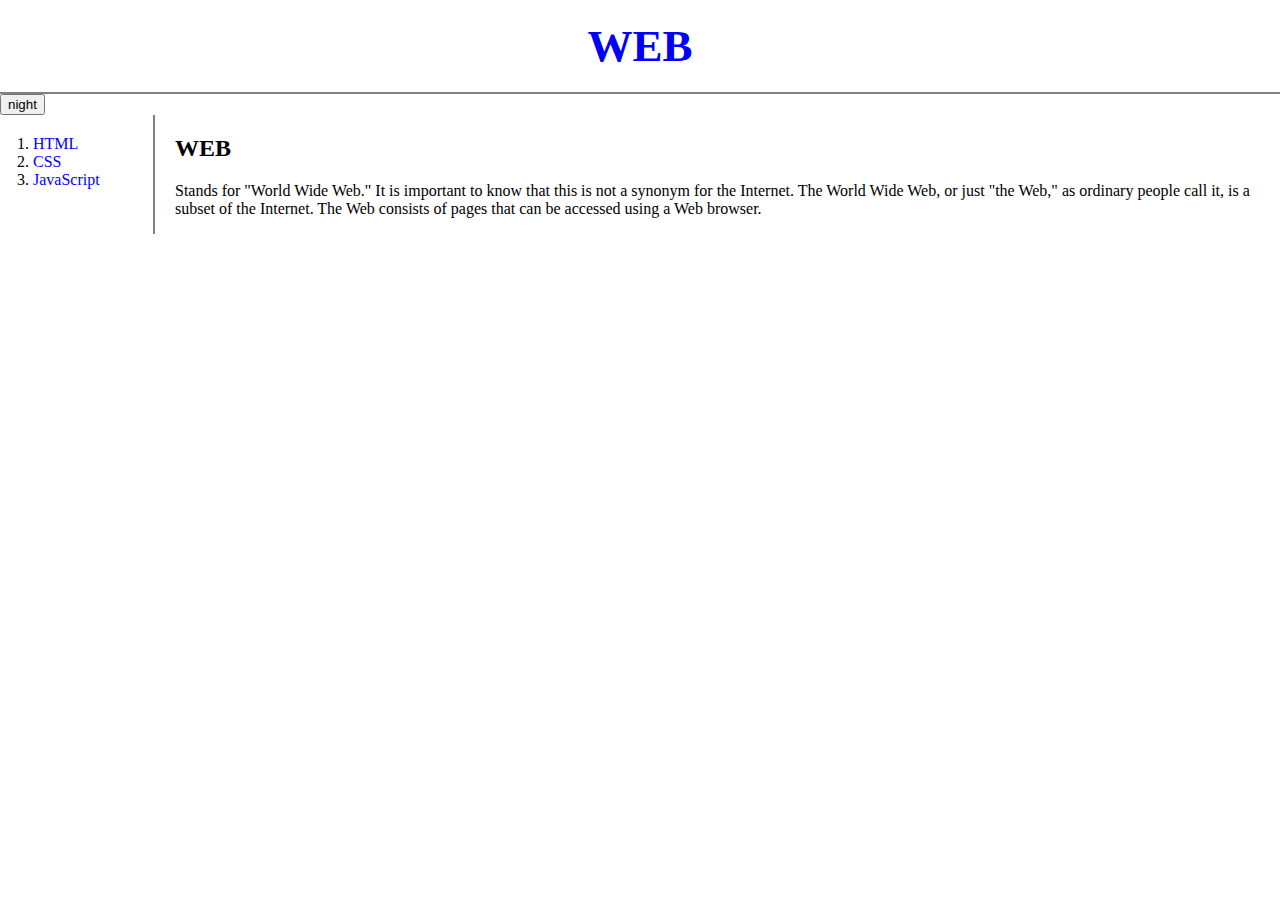
<file: index.html>
<!doctype html>
<html>
<head>
  <title>WEB1 - Welcome</title>
  <meta charset="utf-8">
  <link rel="stylesheet" href="style.css">
  <script src="https://ajax.googleapis.com/ajax/libs/jquery/3.5.1/jquery.min.js"></script>
  <script src="colors.js"></script> 
</head>
<body>
  <h1><a href="index.html">WEB</a></h1>
  <input type="button" value="night" onclick="
     nightdayHandler(this);
  ">
  
  <div id="grid">
  <ol>
    <li><a href="1.html">HTML</a></li>
    <li><a href="2.html">CSS</a></li>
    <li><a href="3.html">JavaScript</a></li>
  </ol>
  <div id="article">
  <h2>WEB</h2>
  <p>Stands for "World Wide Web." It is important to know that this is not a synonym for the Internet. The World Wide Web, or just "the Web," as ordinary people call it, is a subset of the Internet. The Web consists of pages that can be accessed using a Web browser.
  </p>
</div>
</div>
</body>
</html>
</file>
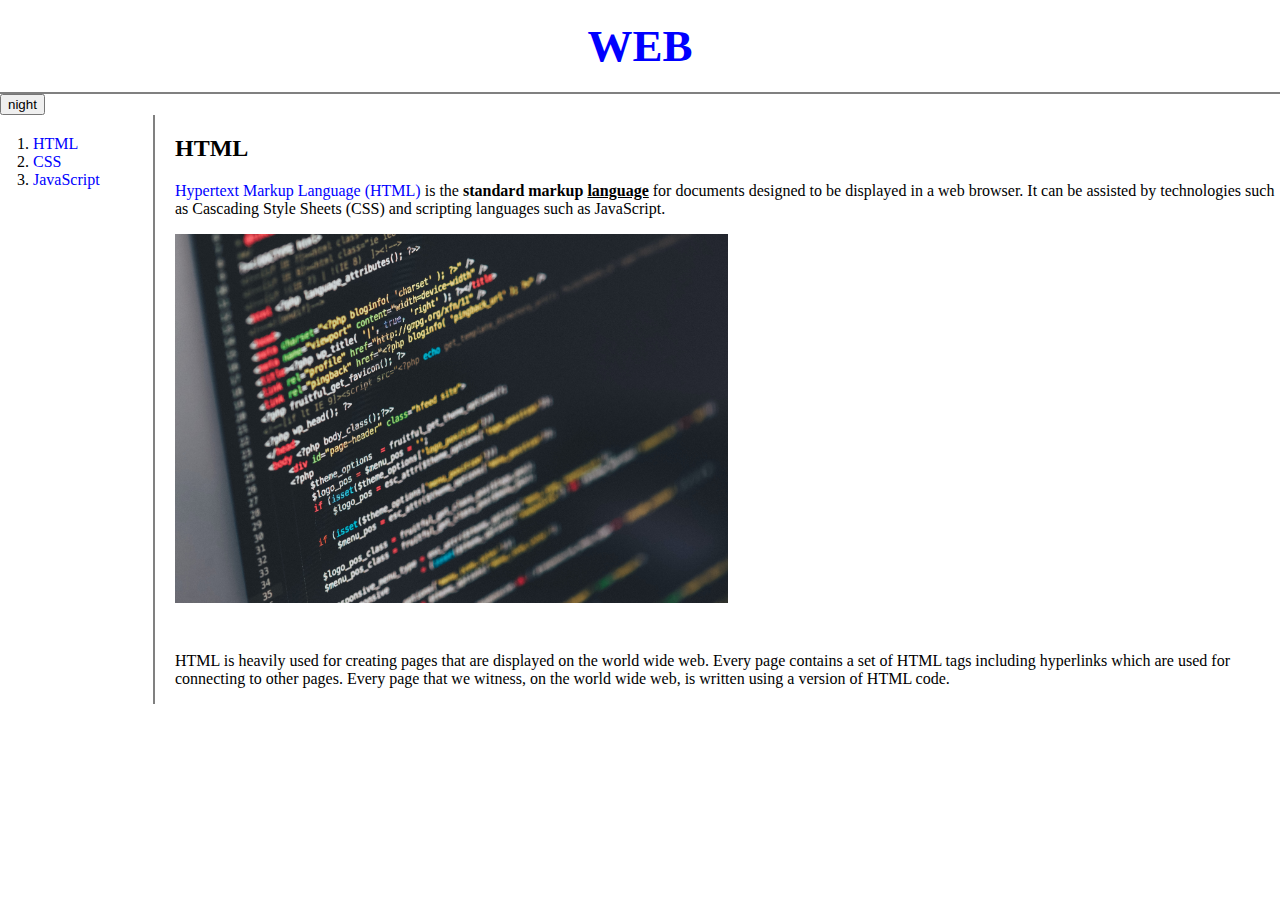
<file: 1.html>
<!doctype html>
<html>
<head>
  <title>WEB1 - HTML</title>
  <meta charset="utf-8">
  <link rel="stylesheet" href="style.css">
  <script src="https://ajax.googleapis.com/ajax/libs/jquery/3.5.1/jquery.min.js"></script>
  <script src="colors.js"></script> 
</head>
<body>
  <h1><a href="index.html">WEB</a></h1>
  <input type="button" value="night" onclick="
    nightdayHandler(this);">
  <div id="grid">
   <ol>
     <li><a href="1.html">HTML</a></li>
     <li><a href="2.html">CSS</a></li>
     <li><a href="3.html">JavaScript</a></li>
   </ol>
  <!--
  <h1><a href="index.html">WEB</a></h1>
  <ol>
    <li><a href="1.html">HTML</a></li>
    <li><a href="2.html">CSS</a></li>
    <li><a href="3.html">JavaScript</a></li>
  </ol>
-->
   <div id="article">
    <h2>HTML</h2>
    <p><a href="https://www.w3.org/TR/html52/ "target="_blank" title="html5  specification">Hypertext Markup Language (HTML)</a> is the <strong>standard markup <u>language</u></strong> for documents designed to be  displayed in a web browser. It can be assisted  by technologies such as Cascading Style Sheets  (CSS) and scripting languages such as JavaScript.</p>
    <img src="coding.jpg" width="50%">
    <p style="margin-top:45px;">
      HTML is heavily used for creating  pages that are displayed on the world wide web. Every page  contains a set of HTML tags including hyperlinks which are  used for connecting to other pages. Every page that we  witness, on the world wide web, is written using a version of  HTML code.
    </p>
    </div>
  </div>
</body>
</html>
</file>
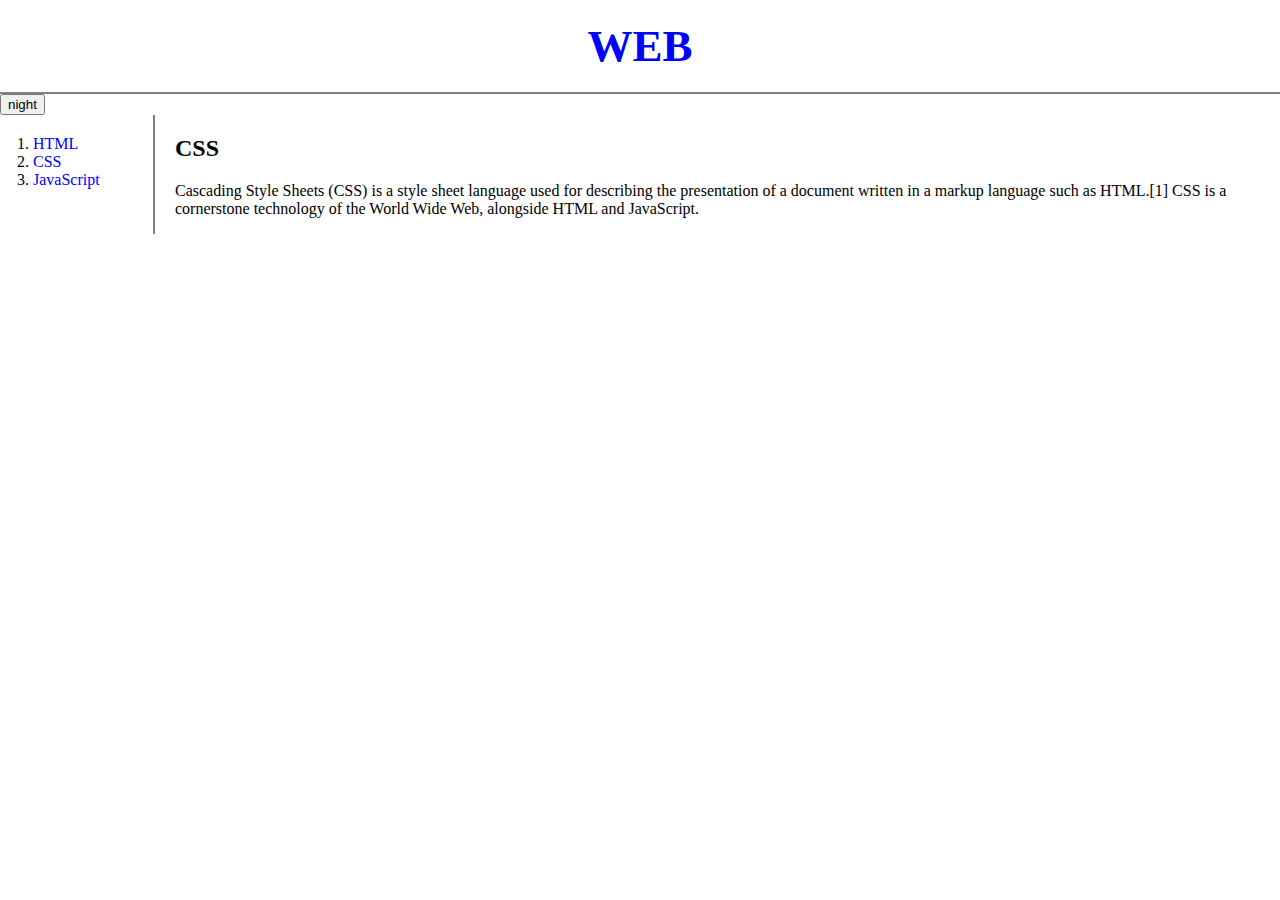
<file: 2.html>
<!doctype html>
<html>
<head>
  <title>WEB1 - CSS</title>
  <meta charset="utf-8">
  <link rel="stylesheet" href="style.css">
  <script src="https://ajax.googleapis.com/ajax/libs/jquery/3.5.1/jquery.min.js"></script>
  <script src="colors.js"></script> 
</head>
<body>
  <h1><a href="index.html">WEB</a></h1>
  <input type="button" value="night" onclick="
     nightdayHandler(this);">
  <div id="grid">
    <ol>
      <li><a href="1.html">HTML</a></li>
      <li><a href="2.html"class="w">CSS</a></li>
      <li><a href="3.html">JavaScript</a></li>
    </ol>
  <div id="article">
    <h2>CSS</h2>
    <p>Cascading Style Sheets (CSS) is a style sheet language used for describing the presentation of a document written in a markup language such as HTML.[1] CSS is a cornerstone technology of the World Wide Web, alongside HTML and JavaScript.
    </p>
  </div>
</div>
</body>
</html>
</file>
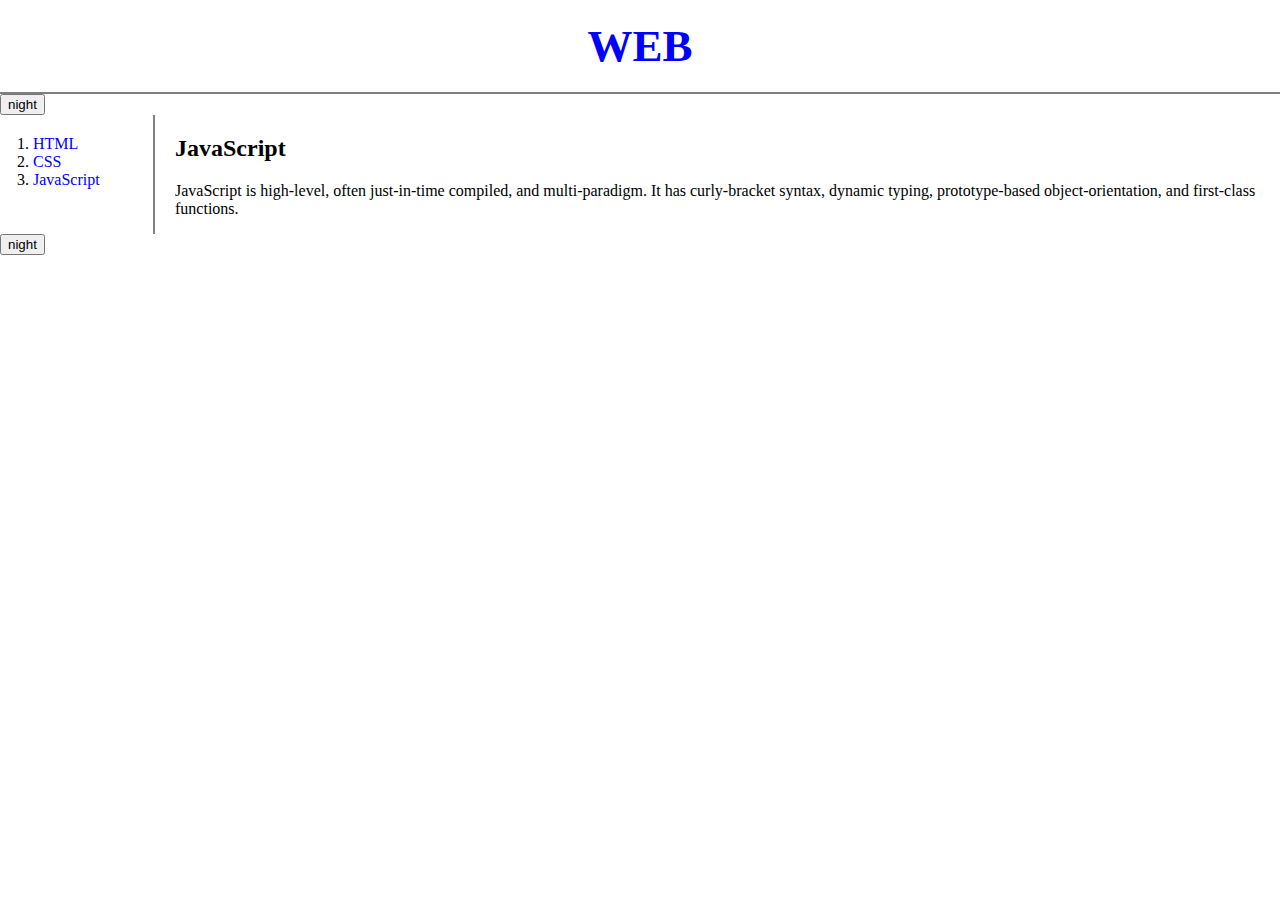
<file: 3.html>
<!doctype html>
<html>
<head>
  <title>WEB1 - JavaScript</title>
  <meta charset="utf-8">
  <link rel="stylesheet" href="style.css">
  <script src="https://ajax.googleapis.com/ajax/libs/jquery/3.5.1/jquery.min.js"></script>
  <!--링크만 복붙해서 사용할 수 있는 구글 jquery 등을 사용하면 jquery를 다운받지 않고도  jquery이용 가능-->
  <script src="colors.js"></script> 
</head>

<body>
  <h1><a href="index.html">WEB</a></h1>
  <input type="button" value="night" onclick="
  nightdayHandler(this);">
  <div id="grid">
    <ol>
      <li><a href="1.html">HTML</a></li>
      <li><a href="2.html">CSS</a></li>
      <li><a href="3.html">JavaScript</a></li>
    </ol>
    <div id="article"> 
      <h2>JavaScript</h2>
      <p>
      JavaScript is high-level, often just-in-time compiled,  and multi-paradigm. It has curly-bracket syntax,  dynamic typing, prototype-based object-orientation,  and first-class functions.
      </p> 
    </div>
  </div>
  <input type="button" value="night" onclick="
      nightdayHandler(this)
    ">
</body>
</html>
</file>
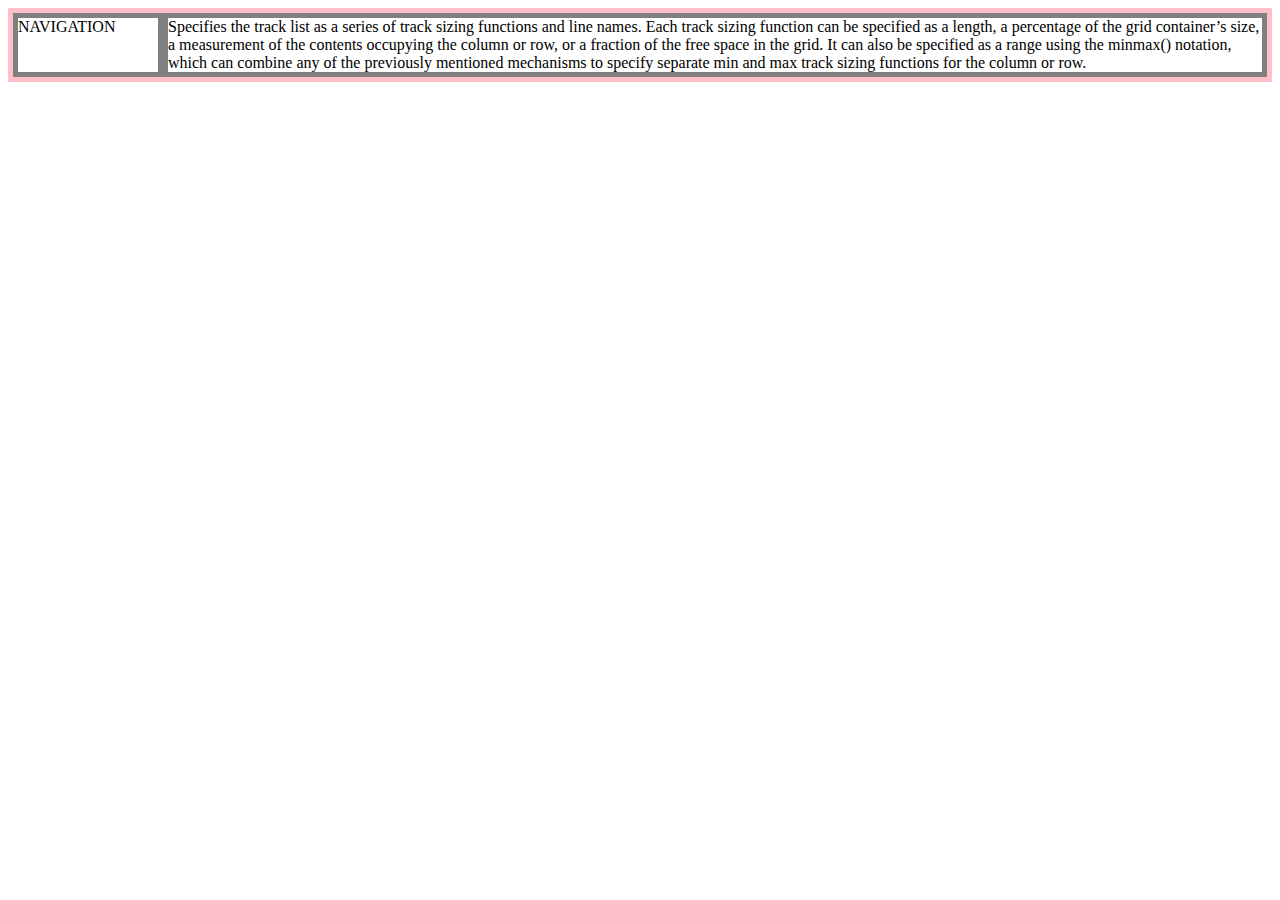
<file: grid.html>
<!Doctype html>
<html>
 <head>
   <meta charset="utf-8">
   <title></title>
   <style>
     #grid{
       border:5px solid pink;
       display:grid;
       grid-template-columns:150px 1fr;
     }
     div{
       border:5px solid gray;
     }
   </style>
 </head>
 <body>
   <div id="grid">
     <div>NAVIGATION</div>
     <div>Specifies the track list as a series of track sizing functions and line names. Each track sizing function can be specified as a length, a percentage of the grid container’s size, a measurement of the contents occupying the column or row, or a fraction of the free space in the grid. It can also be specified as a range using the minmax() notation, which can combine any of the previously mentioned mechanisms to specify separate min and max track sizing functions for the column or row.</div>
   </div>
 </body>
</html>
</file>
<file: style.css>
body{
  margin: 0px;
}
a{
  color: blue;
  text-decoration: none;
}
h1 {
  font-size: 45px;
  text-align: center;
  border-bottom: 2px solid gray;
  margin: 0;
  padding:20px;
}
#grid {
  display:grid;
  grid-template-columns: 150px 1fr;
}
#grid ol{
  border-right: 2px solid gray;
  width:100px;
  margin:0px;
  padding: 20px;
  padding-left: 33px;
}
#grid #article{
  padding-left: 25px;
}
@media(max-width:800px){
  #grid {
    display:block;
  }
  #grid ol{
    border-right:none;
  }
  h1 {
    border-bottom:none;
  }
}
</file>
